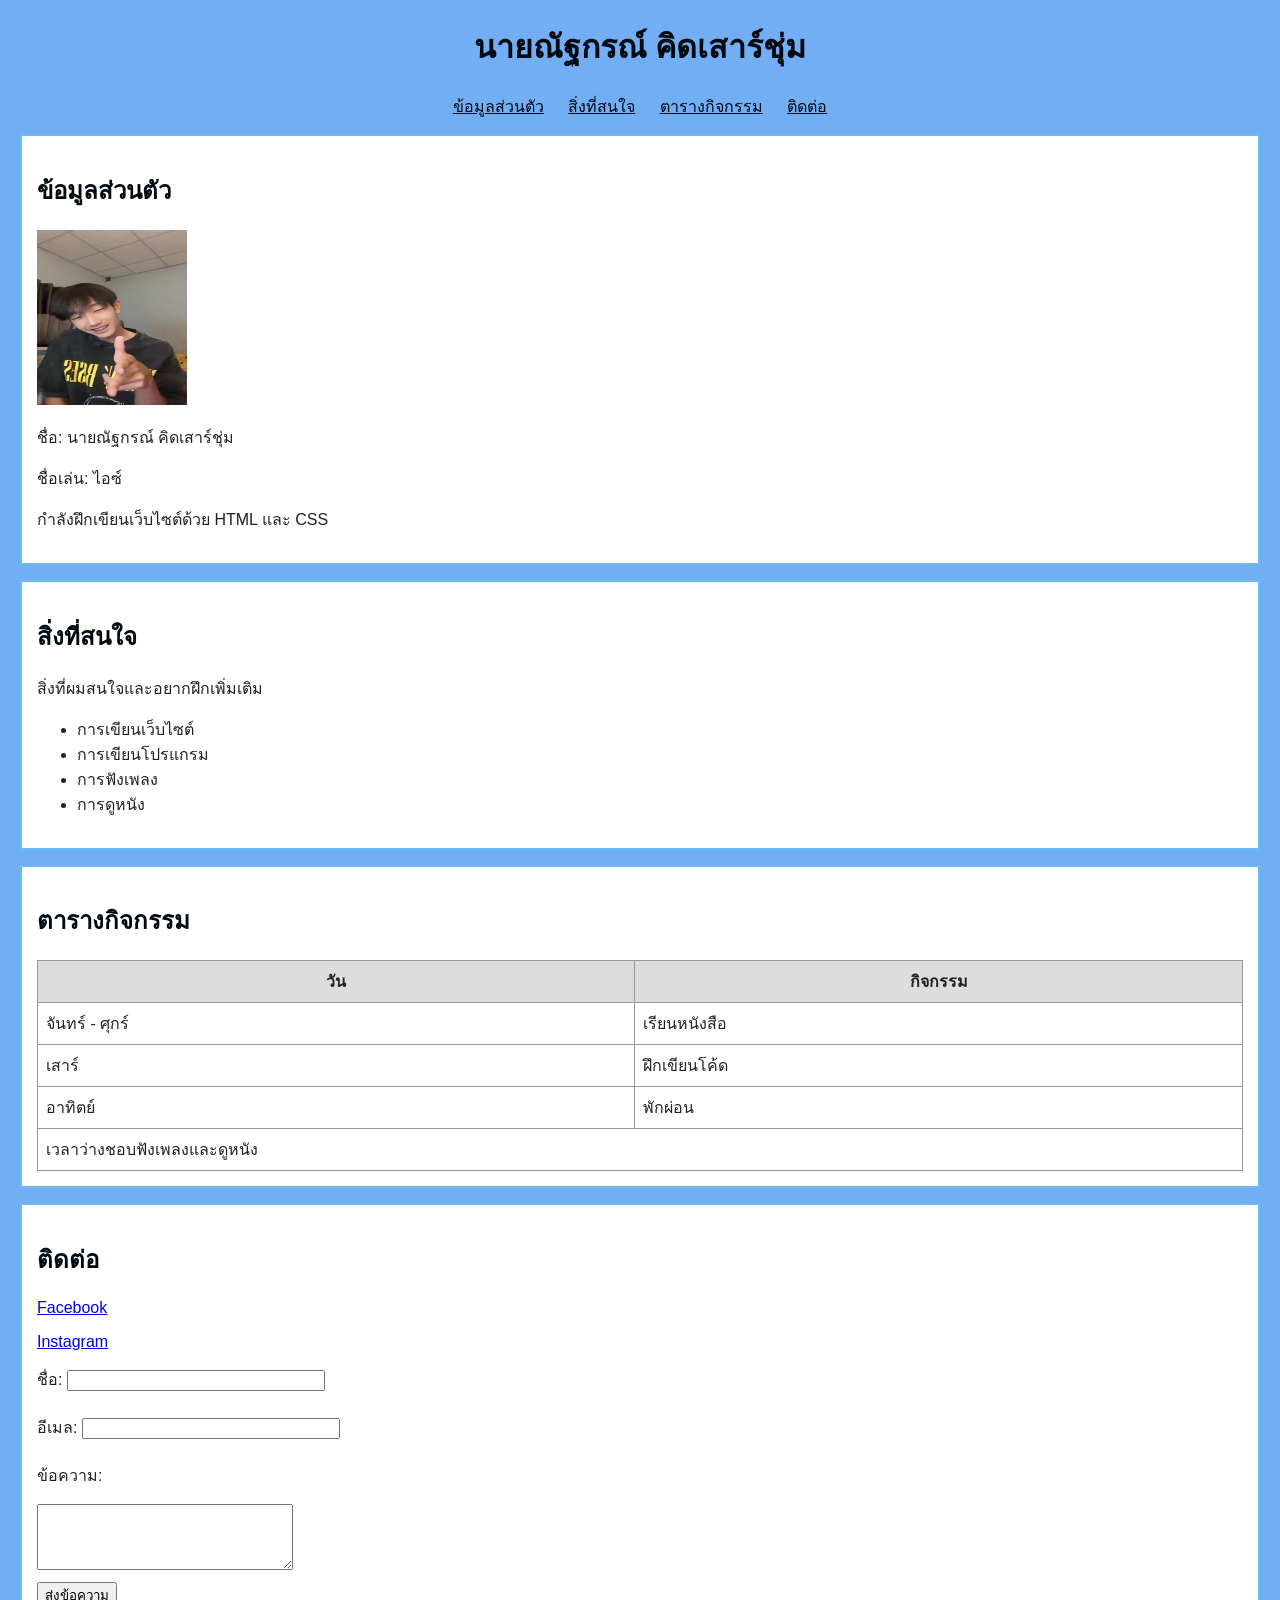
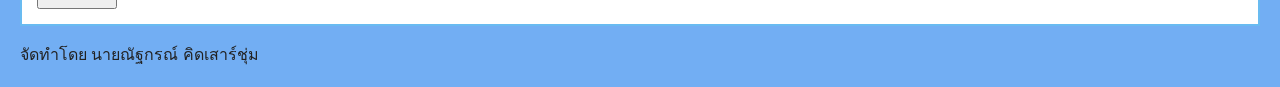
<file: LAB1/index.html>
﻿<!DOCTYPE html>
<html lang="th">
<head>
    <meta charset="UTF-8">
    <title>แนะนำตัว</title>
    <style>
        body {
            font-family: Tahoma, sans-serif;
            background-color: #72aef3;
            color: #222222;
            margin: 20px;
        }

        h1 {
            color: #010911;
            text-align: center;
        }

        h2 {
            color: #010911;
        }

        nav {
            text-align: center;
            margin-bottom: 15px;
        }

        nav a {
            color: #010911;
            margin: 10px;
        }

        .box {
            background-color: white;
            padding: 15px;
            margin-bottom: 15px;
            border: 2px solid #69bbf1;
        }

        img {
            width: 150px;
            height: 175px;
        }

        table {
            width: 100%;
            border-collapse: collapse;
        }

        th, td {
            border: 1px solid #999999;
            padding: 8px;
        }

        th {
            background-color: #dddddd;
        }

        input, textarea {
            width: 250px;
            margin-bottom: 8px;
        }
    </style>
</head>
<body>
    <!-- ส่วนหัวของเว็บไซต์ -->
    <header>
        <h1>นายณัฐกรณ์ คิดเสาร์ชุ่ม</h1>
    </header>

    <nav>
        <a href="#profile">ข้อมูลส่วนตัว</a>
        <a href="#interest">สิ่งที่สนใจ</a>
        <a href="#schedule">ตารางกิจกรรม</a>
        <a href="#contact">ติดต่อ</a>
    </nav>

    <main>
        <section id="profile" class="box">
            <h2>ข้อมูลส่วนตัว</h2>
            <img src="IM/ICE.jpg" alt="รูปโปรไฟล์">
            <p>ชื่อ: นายณัฐกรณ์ คิดเสาร์ชุ่ม</p>
            <p>ชื่อเล่น: ไอซ์</p>
            <p>กำลังฝึกเขียนเว็บไซต์ด้วย HTML และ CSS</p>
        </section>

        <section id="interest" class="box">
            <h2>สิ่งที่สนใจ</h2>
            <p>สิ่งที่ผมสนใจและอยากฝึกเพิ่มเติม</p>
            <ul>
                <li>การเขียนเว็บไซต์</li>
                <li>การเขียนโปรแกรม</li>
                <li>การฟังเพลง</li>
                <li>การดูหนัง</li>
            </ul>
        </section>

        <section id="schedule" class="box">
            <h2>ตารางกิจกรรม</h2>
            <table>
                <tr>
                    <th>วัน</th>
                    <th>กิจกรรม</th>
                </tr>
                <tr>
                    <td>จันทร์ - ศุกร์</td>
                    <td>เรียนหนังสือ</td>
                </tr>
                <tr>
                    <td>เสาร์</td>
                    <td>ฝึกเขียนโค้ด</td>
                </tr>
                <tr>
                    <td>อาทิตย์</td>
                    <td>พักผ่อน</td>
                </tr>
                <tr>
                    <td colspan="2">เวลาว่างชอบฟังเพลงและดูหนัง</td>
                </tr>
            </table>
        </section>

        <!-- ส่วนติดต่อและฟอร์ม -->
        <section id="contact" class="box">
            <h2>ติดต่อ</h2>
            <p><a href="https://www.facebook.com/nutthakorn.kidsaochoom.7?locale=th_TH" target="_blank">Facebook</a></p>
            <p><a href="https://www.instagram.com/ii_xce" target="_blank">Instagram</a></p>

            <form>
                <p>ชื่อ: <input type="text" name="name"></p>
                <p>อีเมล: <input type="email" name="email"></p>
                <p>ข้อความ:</p>
                <textarea name="message" rows="4"></textarea><br>
                <button type="submit">ส่งข้อความ</button>
            </form>
        </section>
    </main>

    <footer>
        <p>จัดทำโดย นายณัฐกรณ์ คิดเสาร์ชุ่ม</p>
    </footer>
</body>
</html>
</file>
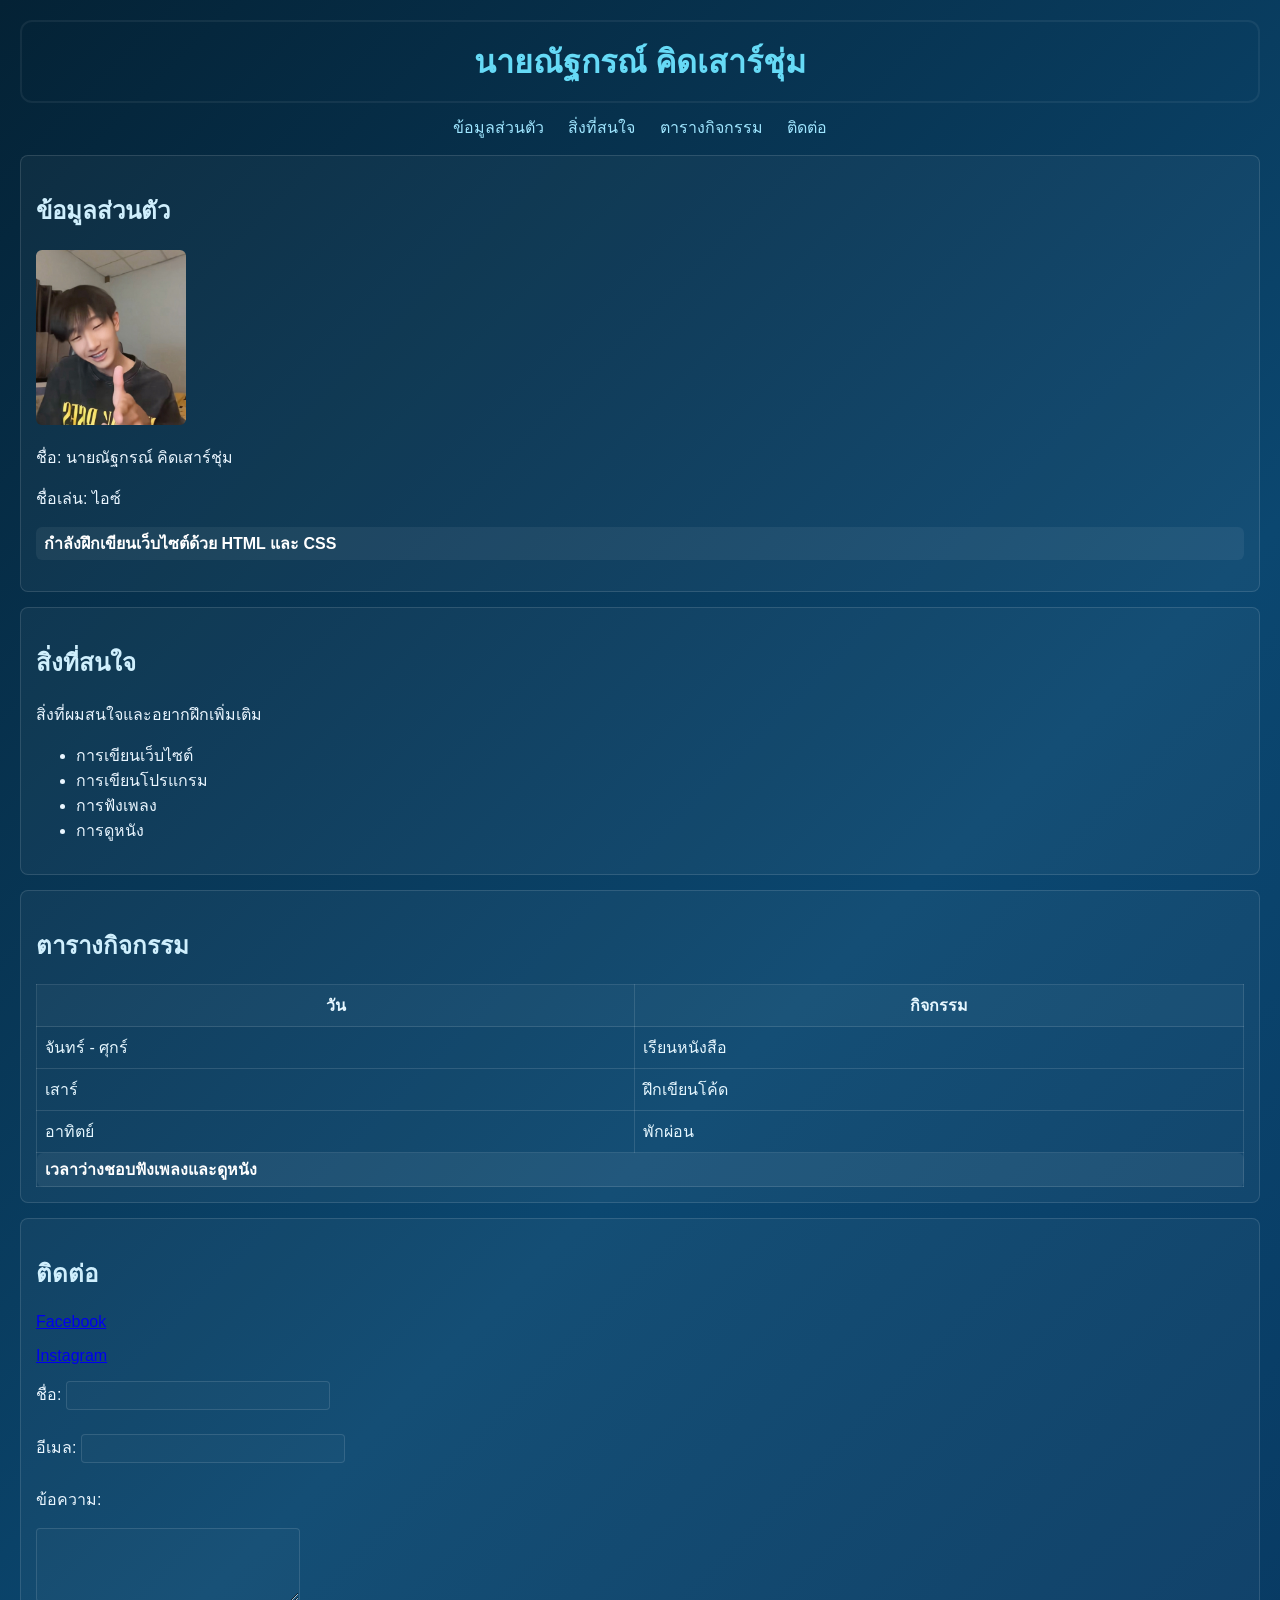
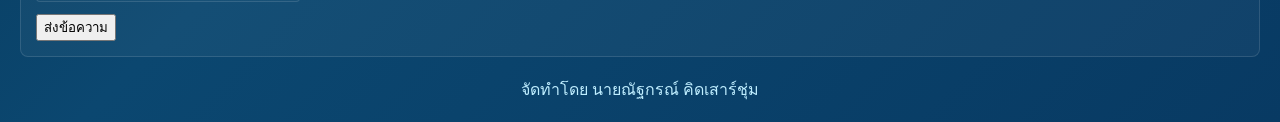
<file: LAB2/index.html>
<!DOCTYPE html>
<html lang="th">
<head>
    <meta charset="UTF-8">
    <title>แนะนำตัว</title>
    <link rel="stylesheet" href="style.css">
</head>
<body>
    <!-- ส่วนหัวของเว็บไซต์ -->
    <header id="main-header">
        <h1>นายณัฐกรณ์ คิดเสาร์ชุ่ม</h1>
    </header>

    <nav>
        <a href="#profile">ข้อมูลส่วนตัว</a>
        <a href="#interest">สิ่งที่สนใจ</a>
        <a href="#schedule">ตารางกิจกรรม</a>
        <a href="#contact">ติดต่อ</a>
    </nav>

    <main>
        <section id="profile" class="box">
            <h2>ข้อมูลส่วนตัว</h2>
            <img src="IM/ICE.jpg" alt="รูปโปรไฟล์">
            <p>ชื่อ: นายณัฐกรณ์ คิดเสาร์ชุ่ม</p>
            <p>ชื่อเล่น: ไอซ์</p>
            <p class="highlight">กำลังฝึกเขียนเว็บไซต์ด้วย HTML และ CSS</p>
        </section>

        <section id="interest" class="box">
            <h2>สิ่งที่สนใจ</h2>
            <p>สิ่งที่ผมสนใจและอยากฝึกเพิ่มเติม</p>
            <ul>
                <li>การเขียนเว็บไซต์</li>
                <li>การเขียนโปรแกรม</li>
                <li>การฟังเพลง</li>
                <li>การดูหนัง</li>
            </ul>
        </section>

        <section id="schedule" class="box">
            <h2>ตารางกิจกรรม</h2>
            <table>
                <tr>
                    <th>วัน</th>
                    <th>กิจกรรม</th>
                </tr>
                <tr>
                    <td>จันทร์ - ศุกร์</td>
                    <td>เรียนหนังสือ</td>
                </tr>
                <tr>
                    <td>เสาร์</td>
                    <td>ฝึกเขียนโค้ด</td>
                </tr>
                <tr>
                    <td>อาทิตย์</td>
                    <td>พักผ่อน</td>
                </tr>
                <tr>
                    <td colspan="2" class="highlight">เวลาว่างชอบฟังเพลงและดูหนัง</td>
                </tr>
            </table>
        </section>

        <!-- ส่วนติดต่อและฟอร์ม -->
        <section id="contact" class="box">
            <h2>ติดต่อ</h2>
            <p><a href="https://www.facebook.com/nutthakorn.kidsaochoom.7?locale=th_TH" target="_blank">Facebook</a></p>
            <p><a href="https://www.instagram.com/ii_xce" target="_blank">Instagram</a></p>

            <form>
                <p>ชื่อ: <input type="text" name="name"></p>
                <p>อีเมล: <input type="email" name="email"></p>
                <p>ข้อความ:</p>
                <textarea name="message" rows="4"></textarea><br>
                <button type="submit">ส่งข้อความ</button>
            </form>
        </section>
    </main>

    <footer>
        <p>จัดทำโดย นายณัฐกรณ์ คิดเสาร์ชุ่ม</p>
    </footer>
</body>
</html>
</file>
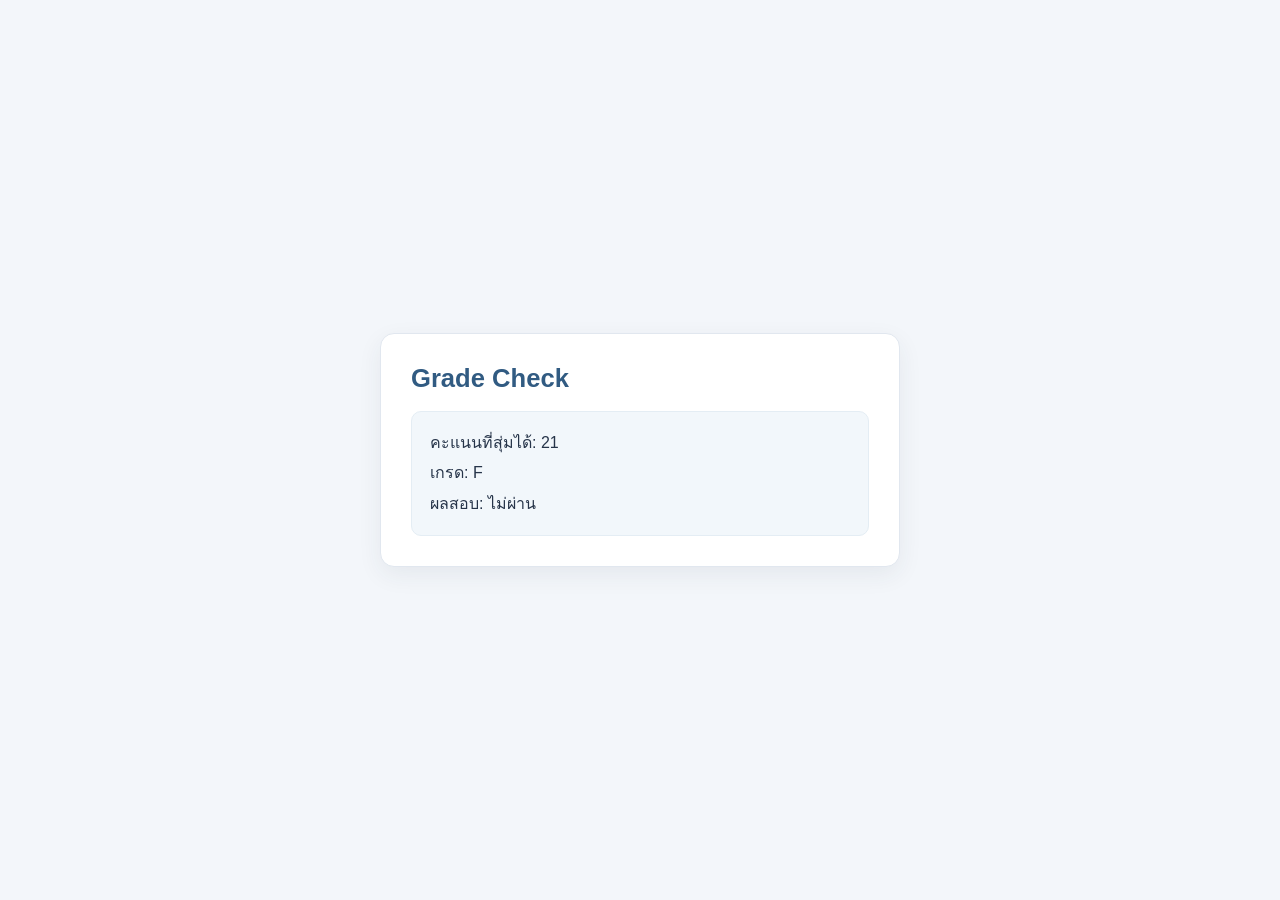
<file: LAB3/grade-if-else.html>
<!DOCTYPE html>
<html lang="th">
<head>
    <meta charset="UTF-8">
    <meta name="viewport" content="width=device-width, initial-scale=1.0">
    <title>Grade Check</title>
    <style>
        * {
            box-sizing: border-box;
        }

        body {
            margin: 0;
            min-height: 100vh;
            display: grid;
            place-items: center;
            padding: 32px 20px;
            background: #f3f6fa;
            color: #263449;
            font-family: "Segoe UI", Tahoma, sans-serif;
        }

        main {
            width: min(100%, 520px);
            padding: 30px;
            background: #fff;
            border: 1px solid #e1e7ef;
            border-radius: 14px;
            box-shadow: 0 8px 24px rgba(38, 52, 73, 0.07);
        }

        h1 {
            margin: 0 0 18px;
            color: #315b82;
            font-size: 1.6rem;
        }

        #output {
            padding: 16px 18px;
            background: #f2f7fb;
            border: 1px solid #e4edf4;
            border-radius: 10px;
            line-height: 1.9;
        }

        @media (max-width: 480px) {
            main {
                padding: 24px 20px;
            }
        }
    </style>
</head>
<body>
    <main>
        <h1>Grade Check</h1>
        <div id="output"></div>
    </main>
    <script src="grade-if-else.js"></script>
</body>
</html>
</file>
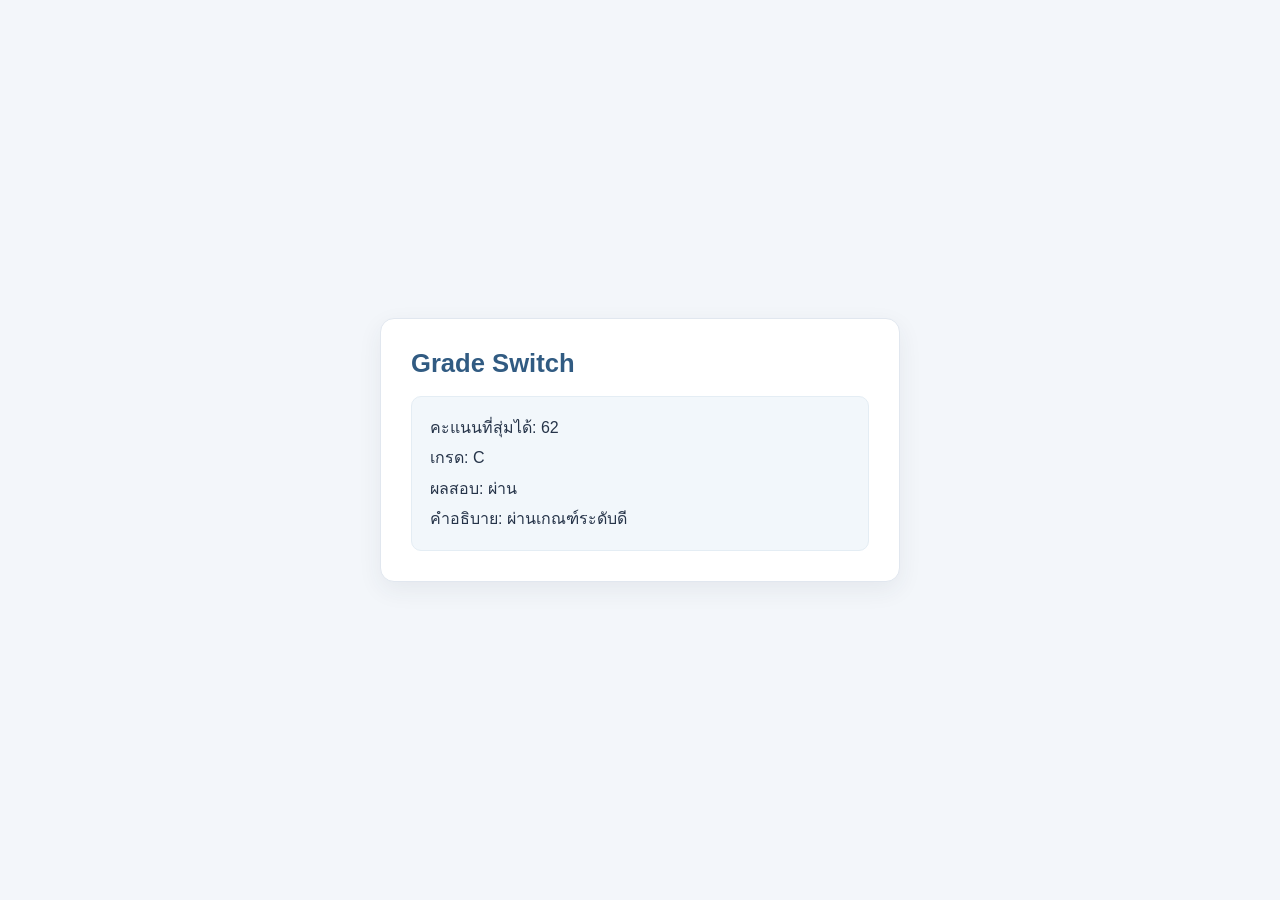
<file: LAB3/grade-switch-case.html>
<!DOCTYPE html>
<html lang="th">
<head>
    <meta charset="UTF-8">
    <meta name="viewport" content="width=device-width, initial-scale=1.0">
    <title>Grade Switch</title>
    <style>
        * {
            box-sizing: border-box;
        }

        body {
            margin: 0;
            min-height: 100vh;
            display: grid;
            place-items: center;
            padding: 32px 20px;
            background: #f3f6fa;
            color: #263449;
            font-family: "Segoe UI", Tahoma, sans-serif;
        }

        main {
            width: min(100%, 520px);
            padding: 30px;
            background: #fff;
            border: 1px solid #e1e7ef;
            border-radius: 14px;
            box-shadow: 0 8px 24px rgba(38, 52, 73, 0.07);
        }

        h1 {
            margin: 0 0 18px;
            color: #315b82;
            font-size: 1.6rem;
        }

        #outputBox {
            padding: 16px 18px;
            background: #f2f7fb;
            border: 1px solid #e4edf4;
            border-radius: 10px;
            line-height: 1.9;
        }

        @media (max-width: 480px) {
            main {
                padding: 24px 20px;
            }
        }
    </style>
</head>
<body>
    <main>
        <h1>Grade Switch</h1>
        <div id="outputBox"></div>
    </main>
    <script src="grade-switch-case.js"></script>
</body>
</html>
</file>
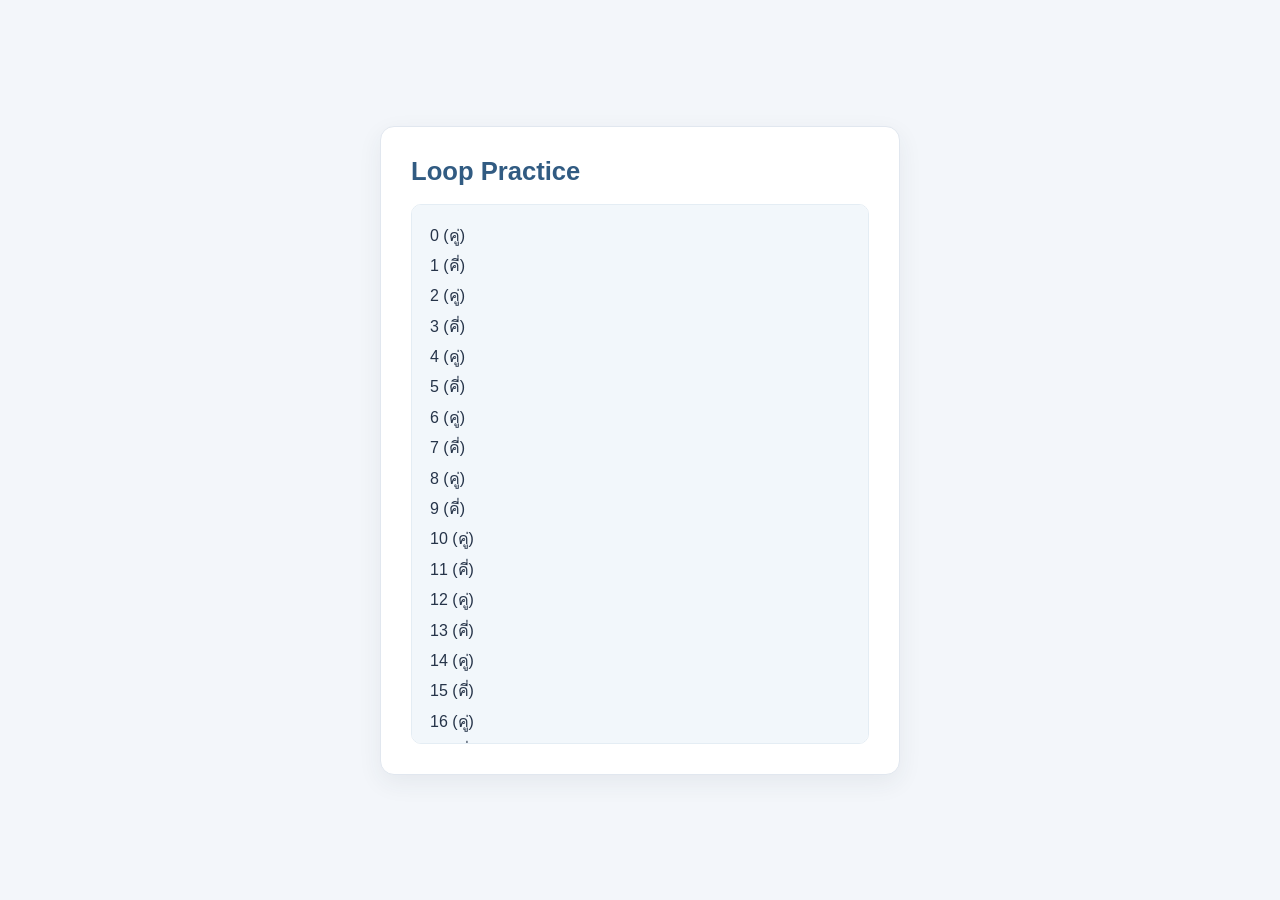
<file: LAB3/loop-examples.html>
<!DOCTYPE html>
<html lang="th">
<head>
    <meta charset="UTF-8">
    <meta name="viewport" content="width=device-width, initial-scale=1.0">
    <title>Loop Practice</title>
    <style>
        * {
            box-sizing: border-box;
        }

        body {
            margin: 0;
            min-height: 100vh;
            display: grid;
            place-items: center;
            padding: 32px 20px;
            background: #f3f6fa;
            color: #263449;
            font-family: "Segoe UI", Tahoma, sans-serif;
        }

        main {
            width: min(100%, 520px);
            padding: 30px;
            background: #fff;
            border: 1px solid #e1e7ef;
            border-radius: 14px;
            box-shadow: 0 8px 24px rgba(38, 52, 73, 0.07);
        }

        h1 {
            margin: 0 0 18px;
            color: #315b82;
            font-size: 1.6rem;
        }

        #output {
            max-height: 60vh;
            overflow-y: auto;
            padding: 16px 18px;
            background: #f2f7fb;
            border: 1px solid #e4edf4;
            border-radius: 10px;
            line-height: 1.9;
        }

        @media (max-width: 480px) {
            main {
                padding: 24px 20px;
            }
        }
    </style>
</head>
<body>
    <main>
        <h1>Loop Practice</h1>
        <div id="output"></div>
    </main>
    <script src="loop-examples.js"></script>
</body>
</html>
</file>
<file: LAB2/style.css>
/* Base element selectors */
body {
  font-family: Tahoma, Arial, sans-serif;
  margin: 20px;
  color: #eaf6ff;
  background: linear-gradient(135deg, #042235 0%, #0b4770 60%, #083a63 100%);
}

h1 {
  color: #66daf6;
  text-align: center;
  font-weight: 700;
  margin: 0;
}

h2 {
  color: #cfeffd;
}

nav {
  text-align: center;
  margin-bottom: 15px;
}

nav a {
  color: #9fe6ff;
  margin: 10px;
  text-decoration: none;
}

/* Box styling used via the .box class */
.box {
  background-color: rgba(255,255,255,0.04);
  padding: 15px;
  margin-bottom: 15px;
  border: 1px solid rgba(255,255,255,0.12);
  border-radius: 8px;
}

/* Image sizing */
img {
  width: 150px;
  height: 175px;
  object-fit: cover;
  border-radius: 6px;
}

/* Table styles */
table {
  width: 100%;
  border-collapse: collapse;
}

th, td {
  border: 1px solid rgba(255,255,255,0.12);
  padding: 8px;
  color: #e6f7ff;
}

th {
  background-color: rgba(255,255,255,0.03);
  font-weight: 700;
}

/* Form inputs */
input, textarea {
  width: 250px;
  margin-bottom: 8px;
  padding: 6px;
  border: 1px solid rgba(255,255,255,0.12);
  border-radius: 4px;
  background: rgba(255,255,255,0.02);
  color: #eaf6ff;
}

/* ID selector for the main header */
#main-header {
  text-align: center;
  padding: 14px 10px;
  border-radius: 12px;
  border: 2px solid rgba(255,255,255,0.06);
  margin-bottom: 12px;
}

/* Class selector to highlight important bits */
.highlight {
  background: rgba(255,255,255,0.06);
  color: #ffffff;
  font-weight: 700;
  padding: 4px 8px;
  border-radius: 6px;
}

/* Footer */
footer {
  text-align: center;
  margin-top: 20px;
  color: #bfeeff;
}
</file>
